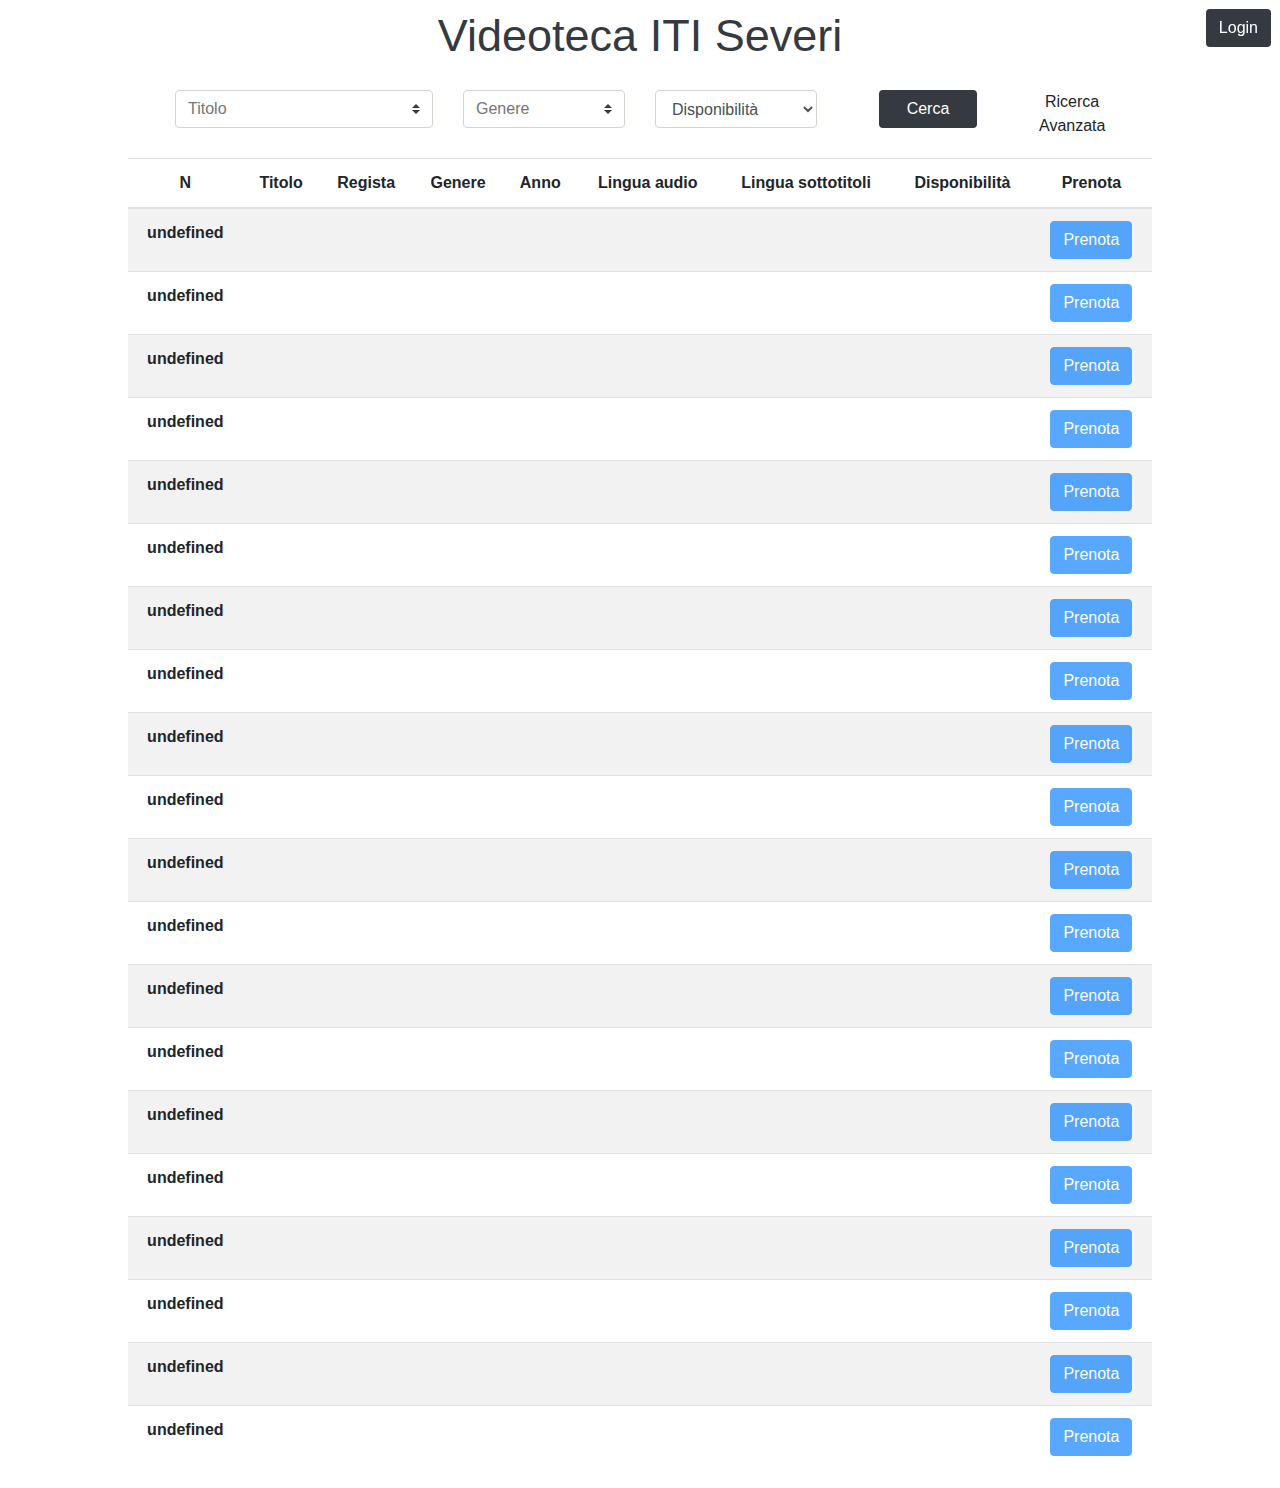
<file: frontend/index.html>
<!DOCTYPE HTML>
<html lang="it">
<head>
    <title>Videoteca ITI Severi - Ricerca</title>
    <meta charset="utf-8"/>
    <meta name="viewport" content="width=device-width">

    <link rel="stylesheet" href="resources/css/bootstrap.min.css">
    <script src="resources/js/bootstrap.bundle.min.js"></script>
    <script src="resources/js/jquery-3.4.1.min.js"></script>

    <link rel="stylesheet" href="./style.css"/>
</head>
<body>

<div id="top-bar">
    <a href="index.html"><h1 id="title">Videoteca ITI Severi</h1></a>
    <button class="btn btn-md bg-dark text-white" id="btnLogin">Login</button>
    <button class="btn btn-danger btn-md bg-dark text-white" id="btnLogout" style="display: none">Logout</button>
</div>

<div id="velo">
    <div id="overlay_box">
        <button id="close_overlay" onclick="onclosevelo();">⨯</button>
        <div id="overlay_contenuto">
            <div id="overlay_login">
                <form action="login.php" method="post">
                    <div class="form-group">
                        <label>Username</label>
                        <input type="text" name="username" class="form-control" placeholder="User Name">
                    </div>
                    <div class="form-group">
                        <label>Password</label>
                        <input type="password" name="password" class="form-control" placeholder="Password">
                    </div>
                    <input type="submit" name="invio" value="invio" class="btn btn-primary">
                </form>
            </div>
            <div id="overlay_prenotazione">
                <h1>prenotazione</h1>
            </div>
            <div id="overlay_schedafilm">
                <h1>Scheda Film</h1>
            </div>
        </div>
    </div>
</div>

<form onsubmit="return onformsubmit();">

    <div class="row riga" id="primaRiga">
        <!-- Titolo -->
        <div class="col-lg-3 offset-lg-1">
            <input id="inputtitolo" list="listatitoli" value="" class="custom-select" placeholder="Titolo">
            <datalist id="listatitoli">
            </datalist>
        </div>
        <!-- Genere -->
        <div class="col-lg-2">
            <input id="inputgenere" list="listagenere" value="" class="custom-select" placeholder="Genere">
            <datalist id="listagenere">
            </datalist>
        </div>
        <!-- Disponibilità -->
        <div class="col-lg-2">
            <select class="form-control d-inline-block" id="listadispobibilita">
                <option value="" disabled selected hidden>Disponibilità</option>
                <option value="Si">Disponibile</option>
                <option value="No">Non disponibile</option>
                <option value="">Qualsiasi</option>
            </select>
        </div>

        <!-- Cerca -->
        <div class="col-lg-2">
            <button class="btn btn-md bg-dark text-white" id="BottoneCerca">Cerca</button>
        </div>

        <!-- Ricerca avanzata -->
        <div class="col-lg-1">
            <a id="ricercaAvanzata">Ricerca Avanzata</a>
        </div>
    </div>

    <!-- Seconda riga -->
    <div class="row riga hidden" id="secondaRiga">

        <!-- Regista -->
        <div class="col-lg-3 offset-lg-1">
            <input id="inputregista" list="listaregista" value="" class="custom-select" placeholder="Regista">
            <datalist id="listaregista">
            </datalist>
        </div>

        <!-- Anno -->
        <div class="col-lg-1">
            <select class="form-control d-inline-block" id="listaanni">
                <option value="" disabled selected hidden>Anno</option>
            </select>
        </div>

        <!-- Lingua audio -->
        <div class="col-lg-1">
            <select class="form-control d-inline-block" id="listaaudio">
                <option value="" disabled selected hidden>Lingua Audio</option>

            </select>
        </div>

        <!-- Lingua sottotitoli -->
        <div class="col-lg-1">
            <select class="form-control d-inline-block" id="listasottotitoli">
                <option value="" disabled selected hidden>Lingua Sottotitoli</option>

            </select>
        </div>


        <!-- Rating -->
        <div class="col-lg-1">
            <select name="rating" class="form-control" id="rating">
                <option value="" disabled selected hidden>Rating</option>
                <option>1</option>
                <option>2</option>
                <option>3</option>
                <option>4</option>
                <option>5</option>
                <option>6</option>
                <option>7</option>
                <option>8</option>
                <option>9</option>
                <option>10</option>
            </select>
        </div>
    </div>
</form>

<table class="table table-striped">
    <thead>
    <tr>
        <th scope="col">N</th>
        <th scope="col">Titolo</th>
        <th scope="col">Regista</th>
        <th scope="col">Genere</th>
        <th scope="col">Anno</th>
        <th scope="col">Lingua audio</th>
        <th scope="col">Lingua sottotitoli</th>
        <th scope="col">Disponibilità</th>
        <th scope="col">Prenota</th>
    </tr>
    </thead>
    <tbody id="table-body">

    </tbody>
</table>

<script type="text/javascript" src="./script.js"></script>

</body>
</html>
</file>
<file: frontend/style.css>
html body {
    margin: 0;
    padding: 0;
    min-height: 100%;
}

body {
    z-index: 1;
}

#velo {
    display: none;
    position: fixed;
    width: 100%;
    height: 100%;
    top: 0;
    right: 0;
    bottom: 0;
    left: 0;
    background-color: rgba(255,255,255,0.5);
    z-index: 2;
    text-align: center;
}

#overlay_box {
    position: absolute;
    top: 50%;
    left: 50%;
    transform: translate(-50%,-50%);
    -ms-transform: translate(-50%,-50%);

    text-align: center;

    display: inline-block;
    width: 80%;
    height: 80%;
    background-color: white;
    border: 1px solid black;
    border-radius: 10px;
}

#overlay_contenuto {
    position: absolute;
    top: 50%;
    left: 50%;
    transform: translate(-50%,-50%);
    -ms-transform: translate(-50%,-50%);
}

#overlay_login, #overlay_prenotazione, #overlay_schedafilm{
    display: none;
}

#close_overlay{
    font-size: 1.5em;
    border: none;
    background-color: transparent;
    position: absolute;
    right: 0;
    top: 0;
}

.table {
    border-radius: 5px;
    width: 80%;
    margin: 20px auto;
    float: none;
}

#ricercaAvanzata {
    -webkit-user-select: none;
    -moz-user-select: none;
    -ms-user-select: none;
    user-select: none;
    text-decoration: none;
    cursor: pointer;
}

#ricercaAvanzata:hover {
    text-decoration: underline;
}

#BottoneCerca {
    width: 60%;
}

th, td {
    text-align: center;
}

.riga {
    margin: auto;
    max-width: 90%;
    text-align: center;
}

#top-bar {
    display: block;
    text-align: center;
    margin: 9px;
}

#title {
    display: inline-block;
    color: #343a40;
    font-size: 5vmin;

    padding-bottom: 10px;
}

#btnLogin, #btnLogout {
    position: fixed;
    top: 0;
    right: 0;
    margin: 9px;
}
</file>
